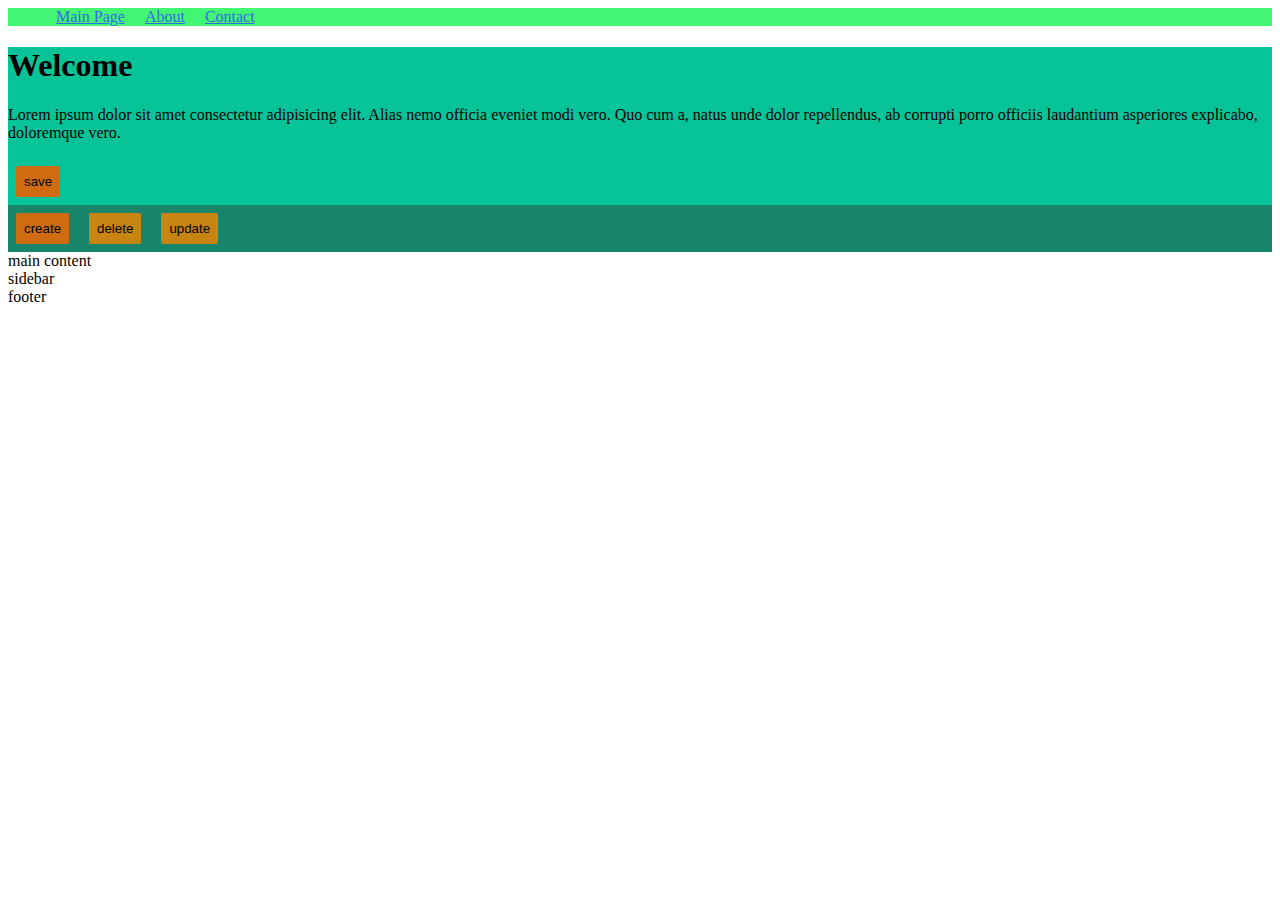
<file: index.html>
<!DOCTYPE html>
<html lang="en">
<head>
    <meta charset="UTF-8">
    <meta name="viewport" content="width=device-width, initial-scale=1.0">
    <title>Main Page</title>
    <link rel = "stylesheet" href = "style.css">
    <link rel="stylesheet" href="https://stackpath.bootstrapcdn.com/bootstrap/4.5.0/css/bootstrap.min.css" integrity="sha384-9aIt2nRpC12Uk9gS9baDl411NQApFmC26EwAOH8WgZl5MYYxFfc+NcPb1dKGj7Sk" crossorigin="anonymous">
</head>
<body>
    <script src="https://code.jquery.com/jquery-3.5.1.slim.min.js" integrity="sha384-DfXdz2htPH0lsSSs5nCTpuj/zy4C+OGpamoFVy38MVBnE+IbbVYUew+OrCXaRkfj" crossorigin="anonymous"></script>
    <script src="https://cdn.jsdelivr.net/npm/popper.js@1.16.0/dist/umd/popper.min.js" integrity="sha384-Q6E9RHvbIyZFJoft+2mJbHaEWldlvI9IOYy5n3zV9zzTtmI3UksdQRVvoxMfooAo" crossorigin="anonymous"></script>
    <script src="https://stackpath.bootstrapcdn.com/bootstrap/4.5.0/js/bootstrap.min.js" integrity="sha384-OgVRvuATP1z7JjHLkuOU7Xw704+h835Lr+6QL9UvYjZE3Ipu6Tp75j7Bh/kR0JKI" crossorigin="anonymous"></script>
    <header>
        <ul>
            <li><a href = "index.html">Main Page</a></li>
            <li><a href = "about.html">About</a></li>
            <li><a href = "contact.html">Contact</a></li>
        </ul>
    </header>
    <div id = "div1">
        <h1>Welcome</h1>
        <p>Lorem ipsum dolor sit amet consectetur adipisicing elit. Alias nemo officia eveniet modi vero. Quo cum a, natus unde dolor repellendus, ab corrupti porro officiis laudantium asperiores explicabo, doloremque vero.</p>
        <button class = "btn btn-1">save</button>
    </div>
    <div id = "div2">
        <button class = "btn btn-1">create</button>
        <button class = "btn btn-2">delete</button>
        <button class = "btn btn-2">update</button>
    </div>
    <main>main content</main>
    <aside>sidebar</aside>
    <footer>footer</footer>
</body>
</html>
</file>
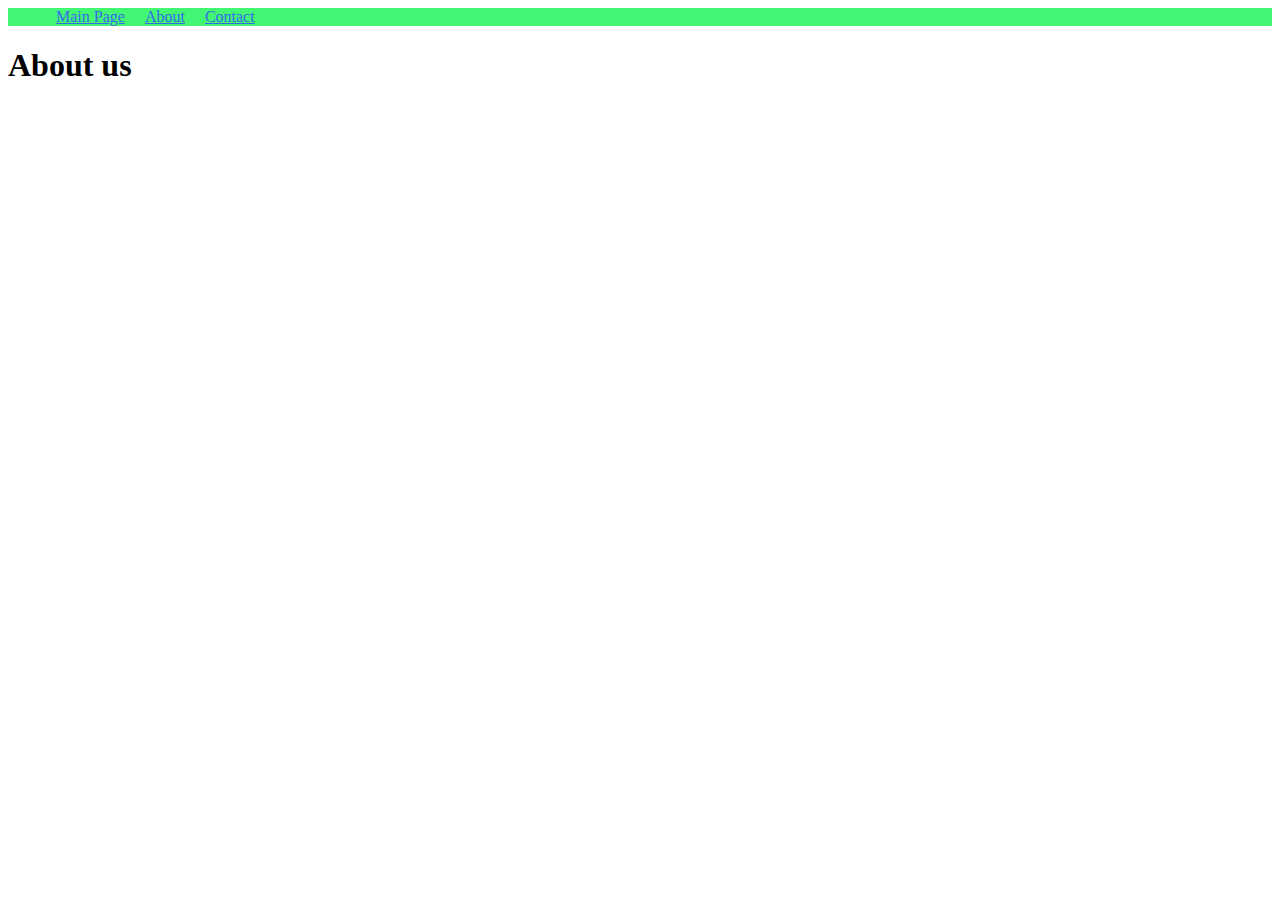
<file: about.html>
<!DOCTYPE html>
<html lang="en">
<head>
    <meta charset="UTF-8">
    <meta name="viewport" content="width=device-width, initial-scale=1.0">
    <title>About Us</title>
    <link rel="stylesheet" href="style.css">
    <link rel = "stylesheet" href = "style.css">
    <link rel="stylesheet" href="https://stackpath.bootstrapcdn.com/bootstrap/4.5.0/css/bootstrap.min.css" integrity="sha384-9aIt2nRpC12Uk9gS9baDl411NQApFmC26EwAOH8WgZl5MYYxFfc+NcPb1dKGj7Sk" crossorigin="anonymous">
</head>
<body>
    <script src="https://code.jquery.com/jquery-3.5.1.slim.min.js" integrity="sha384-DfXdz2htPH0lsSSs5nCTpuj/zy4C+OGpamoFVy38MVBnE+IbbVYUew+OrCXaRkfj" crossorigin="anonymous"></script>
    <script src="https://cdn.jsdelivr.net/npm/popper.js@1.16.0/dist/umd/popper.min.js" integrity="sha384-Q6E9RHvbIyZFJoft+2mJbHaEWldlvI9IOYy5n3zV9zzTtmI3UksdQRVvoxMfooAo" crossorigin="anonymous"></script>
    <script src="https://stackpath.bootstrapcdn.com/bootstrap/4.5.0/js/bootstrap.min.js" integrity="sha384-OgVRvuATP1z7JjHLkuOU7Xw704+h835Lr+6QL9UvYjZE3Ipu6Tp75j7Bh/kR0JKI" crossorigin="anonymous"></script>
    <header>
        <ul>
            <li><a href = "index.html">Main Page</a></li>
            <li><a href = "about.html">About</a></li>
            <li><a href = "contact.html">Contact</a></li>
        </ul>
    </header>
    <h1>About us</h1>
</body>
</html>
</file>
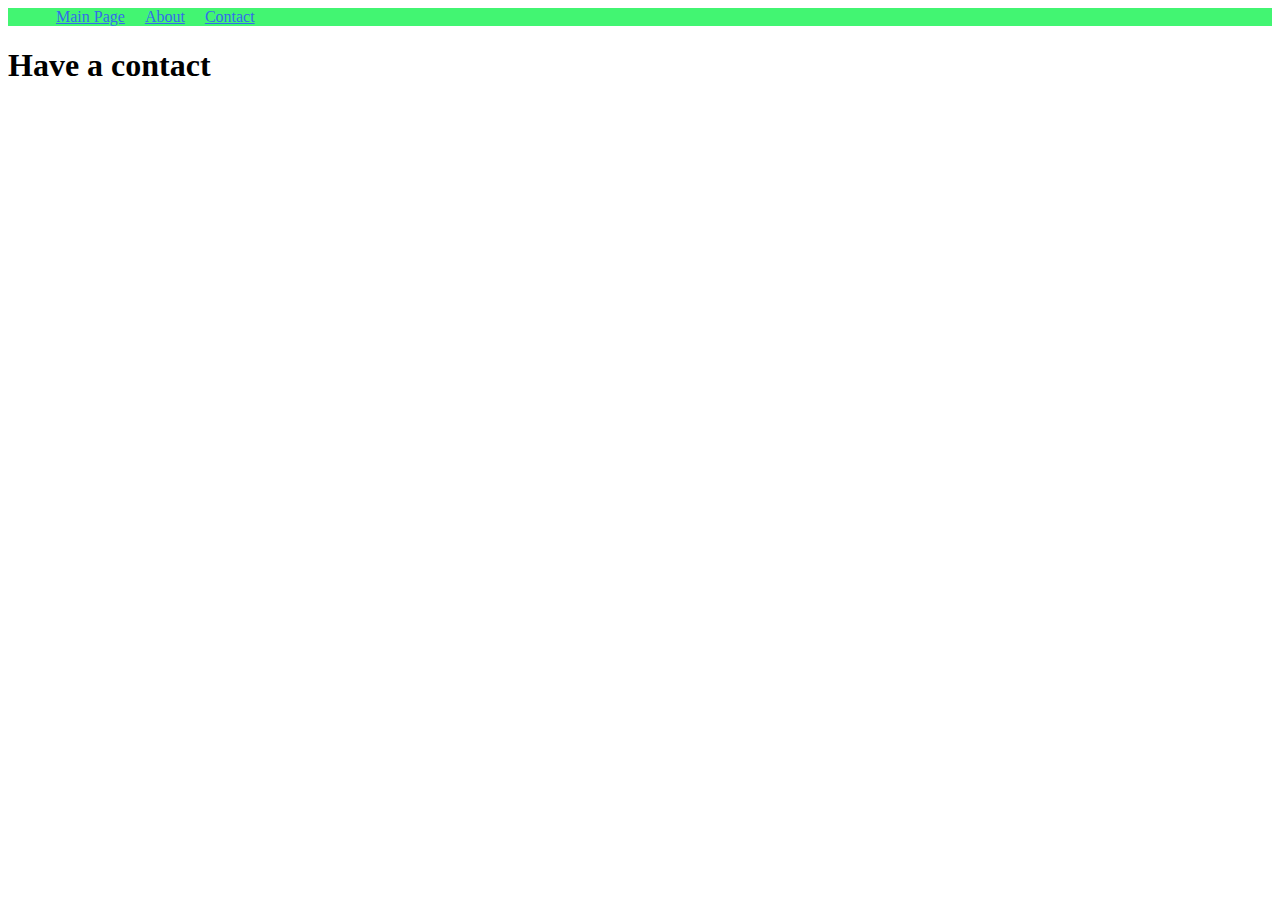
<file: contact.html>
<!DOCTYPE html>
<html lang="en">
<head>
    <meta charset="UTF-8">
    <meta name="viewport" content="width=device-width, initial-scale=1.0">
    <title>Contact</title>
    <link rel="stylesheet" href="style.css">
    <link rel = "stylesheet" href = "style.css">
    <link rel="stylesheet" href="https://stackpath.bootstrapcdn.com/bootstrap/4.5.0/css/bootstrap.min.css" integrity="sha384-9aIt2nRpC12Uk9gS9baDl411NQApFmC26EwAOH8WgZl5MYYxFfc+NcPb1dKGj7Sk" crossorigin="anonymous">
</head>
<body>
    <script src="https://code.jquery.com/jquery-3.5.1.slim.min.js" integrity="sha384-DfXdz2htPH0lsSSs5nCTpuj/zy4C+OGpamoFVy38MVBnE+IbbVYUew+OrCXaRkfj" crossorigin="anonymous"></script>
    <script src="https://cdn.jsdelivr.net/npm/popper.js@1.16.0/dist/umd/popper.min.js" integrity="sha384-Q6E9RHvbIyZFJoft+2mJbHaEWldlvI9IOYy5n3zV9zzTtmI3UksdQRVvoxMfooAo" crossorigin="anonymous"></script>
    <script src="https://stackpath.bootstrapcdn.com/bootstrap/4.5.0/js/bootstrap.min.js" integrity="sha384-OgVRvuATP1z7JjHLkuOU7Xw704+h835Lr+6QL9UvYjZE3Ipu6Tp75j7Bh/kR0JKI" crossorigin="anonymous"></script>
    <header>
        <ul>
            <li><a href = "index.html">Main Page</a></li>
            <li><a href = "about.html">About</a></li>
            <li><a href = "contact.html">Contact</a></li>
        </ul>
    </header>
    <h1>Have a contact</h1>
</body>
</html>
</file>
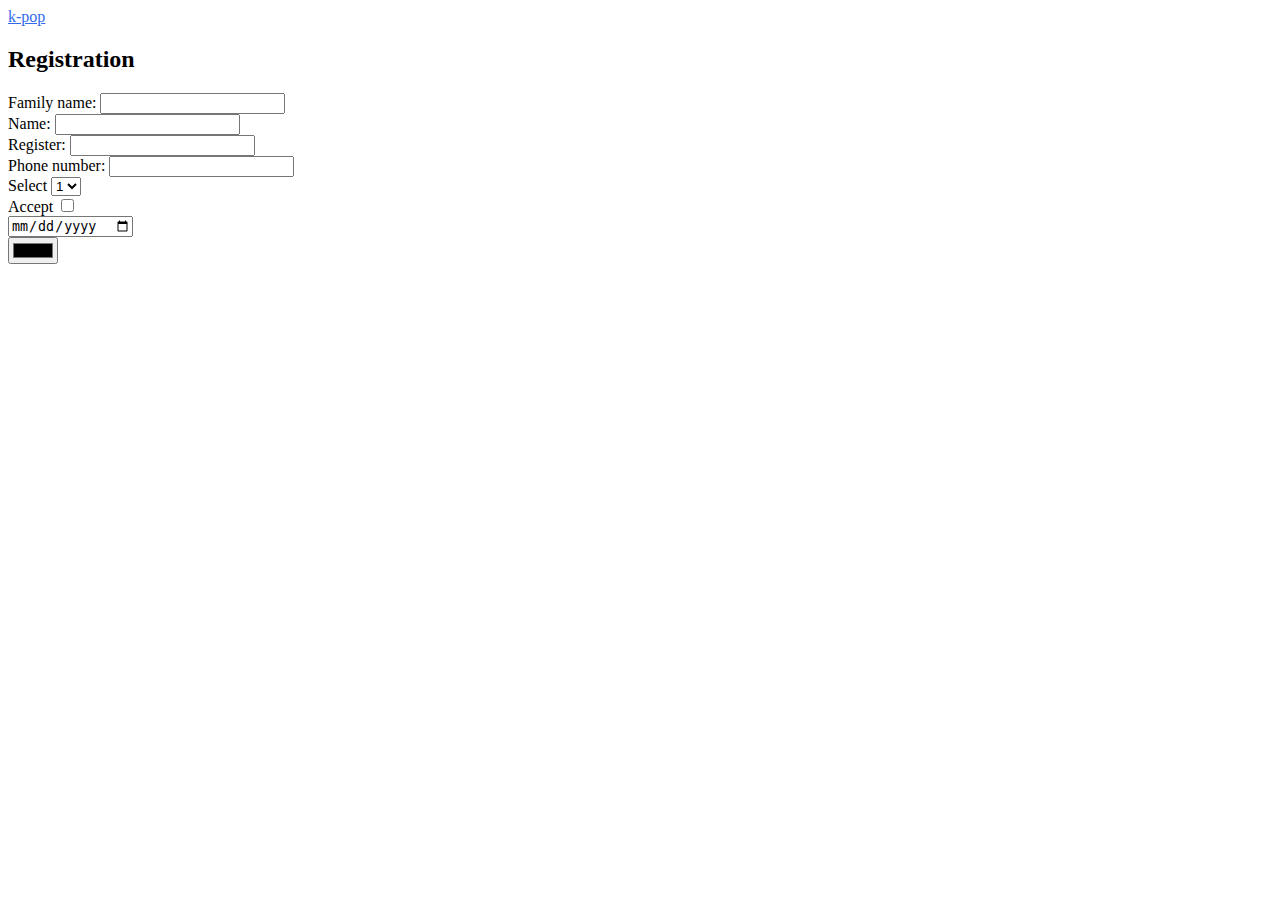
<file: form.html>
<!DOCTYPE html>
<html lang="en">
<head>
    <meta charset="UTF-8">
    <meta name="viewport" content="width=device-width, initial-scale=1.0">
    <title>Form</title>
    <link rel = "stylesheet" href = "style.css">
    <link rel="stylesheet" href="https://stackpath.bootstrapcdn.com/bootstrap/4.5.0/css/bootstrap.min.css" integrity="sha384-9aIt2nRpC12Uk9gS9baDl411NQApFmC26EwAOH8WgZl5MYYxFfc+NcPb1dKGj7Sk" crossorigin="anonymous">
</head>
<body>

    <a href = "index.html"> k-pop </a>
    <h2>Registration</h2>
    <form action = "">
        <label>Family name:</label>
        <input type = "text"> <br>
        <label>Name:</label>
        <input type = "password"> <br>
        <label>Register:</label>
        <input type = "text"> <br>
        <label>Phone number:</label>
        <input type = "number"> <br>
        <label>Select</label>
        <select name="" id="">
            <option value = val1>1</option>
            <option value = val2>2</option>
            <option value = val3>3</option>
        </select> <br>

        <label for = "">Accept</label>
        <input type = "checkbox" name = "" id=""> <br>

        <input type = "date" name = "" id = ""> <br>
        <input type = "color" name = "" id = "">
    </form>
</body>
</html>
</file>
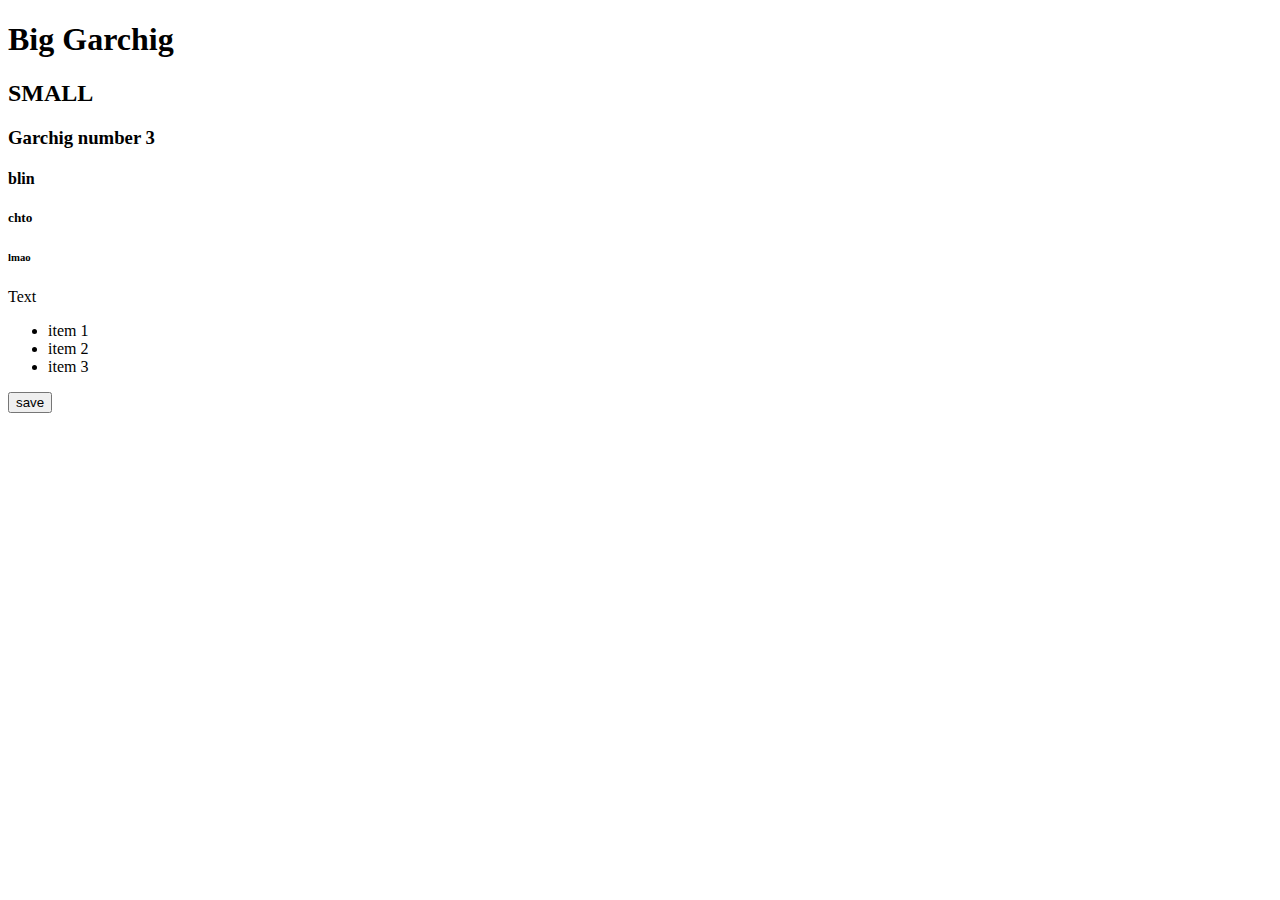
<file: site.html>
<!DOCTYPE html>
<html lang="en">
<head>
    <meta charset="UTF-8">
    <meta name="viewport" content="width=device-width, initial-scale=1.0">
    <title>Trojan Virus 3.0</title>
    <link rel="stylesheet" href="https://stackpath.bootstrapcdn.com/bootstrap/4.5.0/css/bootstrap.min.css" integrity="sha384-9aIt2nRpC12Uk9gS9baDl411NQApFmC26EwAOH8WgZl5MYYxFfc+NcPb1dKGj7Sk" crossorigin="anonymous">
</head>
<body>
    <script src="https://code.jquery.com/jquery-3.5.1.slim.min.js" integrity="sha384-DfXdz2htPH0lsSSs5nCTpuj/zy4C+OGpamoFVy38MVBnE+IbbVYUew+OrCXaRkfj" crossorigin="anonymous"></script>
    <script src="https://cdn.jsdelivr.net/npm/popper.js@1.16.0/dist/umd/popper.min.js" integrity="sha384-Q6E9RHvbIyZFJoft+2mJbHaEWldlvI9IOYy5n3zV9zzTtmI3UksdQRVvoxMfooAo" crossorigin="anonymous"></script>
    <script src="https://stackpath.bootstrapcdn.com/bootstrap/4.5.0/js/bootstrap.min.js" integrity="sha384-OgVRvuATP1z7JjHLkuOU7Xw704+h835Lr+6QL9UvYjZE3Ipu6Tp75j7Bh/kR0JKI" crossorigin="anonymous"></script><h1>Big Garchig</h1>
    <h2>SMALL</h2>
    <h3>Garchig number 3</h3>
    <h4>blin</h4>
    <h5>chto</h5>
    <h6>lmao</h6>

    <p>Text</p>
<!-- unordered list - tochki
    ordered list - chisla -->
    <ul>
        <li>item 1</li>
        <li>item 2</li>
        <li>item 3</li>
    </ul>

    <button>save</button>

    
</body>
</html>
</file>
<file: style.css>
body{
    margin: 2
}

ul{
    background-color: #42f572;
    margin-top: 0;
    list-style: none;
}

li{
    display: inline;
    padding: 8px;
}

a{
    color: #346beb;
}

#div1{
    background-color: #06c498;
}

#div2{
    background-color: #18856b;
}

button{
    background-color: #154026;
}

.btn{
    margin: 8px;
    border: none;
    padding: 8px;
    border-radius: 2px;
}

.btn-1{
    background-color: #cf6c11;
}

.btn-2{
    background-color: #c78410;
}
/*bootstrap - fast*/
/*UIkit - quality, animation*/
</file>
